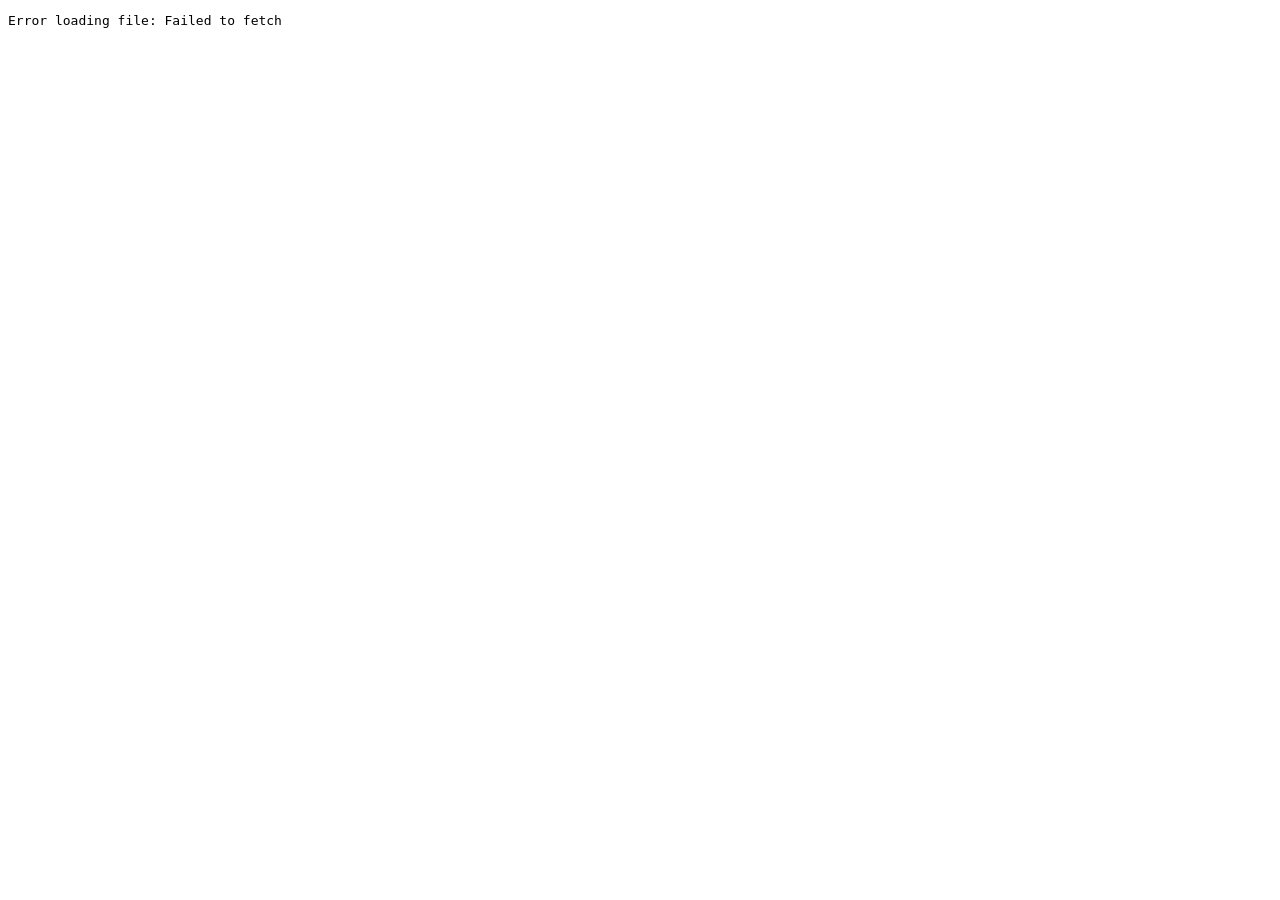
<file: index.html>
<!DOCTYPE html>
<html>
<head>
  <meta charset="utf-8">
  <title>Drive File Viewer</title>
</head>
<body>
  <pre id="file-content">Loading...</pre>

  <script>
    const APPS_SCRIPT_URL = 'https://script.google.com/macros/s/AKfycbzHwhWzJvANvcHvOw2fz8ZhVjBPXBSk3k5L10eIachZpbqNE1dyhoHAYuIOA7kBVQyh/exec';

    fetch(APPS_SCRIPT_URL)
      .then(response => {
        if (!response.ok) throw new Error('Network response was not ok');
        return response.text();
      })
      .then(text => {
        document.getElementById('file-content').textContent = text;
      })
      .catch(error => {
        document.getElementById('file-content').textContent = 'Error loading file: ' + error.message;
      });
  </script>
</body>
</html>
</file>
